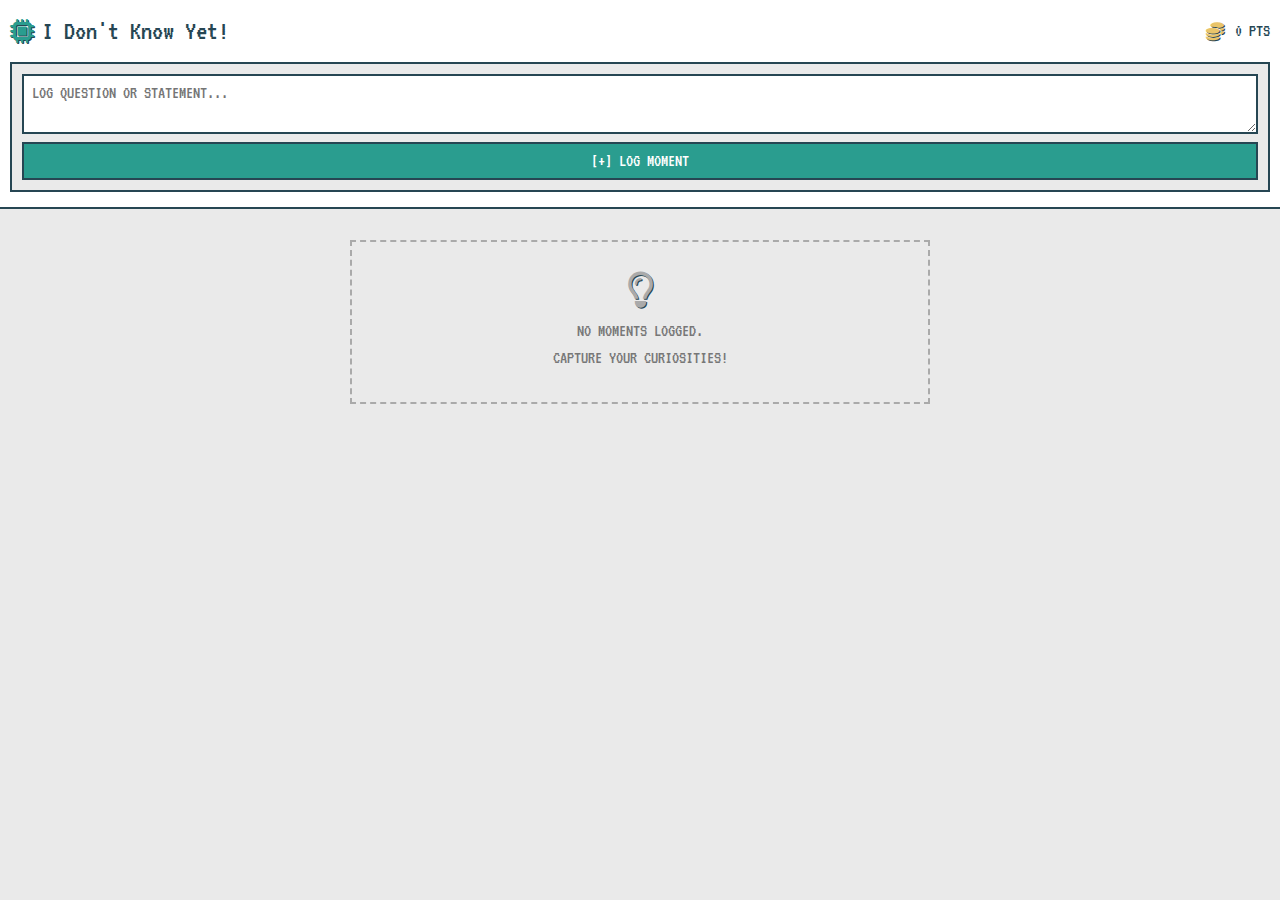
<file: IDK_App_v2.6.html>
<!DOCTYPE html>
<html lang="en">
<head>
    <meta charset="UTF-8">
    <meta name="viewport" content="width=device-width, initial-scale=1.0">
    <title>I Don't Know Yet! - MCQ Quiz</title>
    <link rel="preconnect" href="https://fonts.googleapis.com">
    <link rel="preconnect" href="https://fonts.gstatic.com" crossorigin>
    <link href="https://fonts.googleapis.com/css2?family=VT323&display=swap" rel="stylesheet">
    <link rel="stylesheet" href="https://cdnjs.cloudflare.com/ajax/libs/font-awesome/6.4.0/css/all.min.css">
    <style>
        :root { /* CSS variables as before */
            --retro-dark: #264653; --retro-teal: #2A9D8F; --retro-yellow: #E9C46A;
            --retro-orange: #F4A261; --retro-coral: #E76F51; --retro-light-bg: #EAEAEA;
            --retro-card-bg: #FFFFFF; --retro-text: var(--retro-dark);
            --retro-border-color: var(--retro-dark); --pixel-border-width: 2px;
        }
        * { margin: 0; padding: 0; box-sizing: border-box; }
        body { /* Body styles as before */
            font-family: 'VT323', monospace; background-color: var(--retro-light-bg);
            color: var(--retro-text); line-height: 1.5; padding-top: 230px; font-size: 18px;
        }
        i.fas, i.far { vertical-align: middle; }
        .app-container { max-width: 600px; margin: 0 auto; padding: 10px; }
        .sticky-header { /* Sticky header styles as before */
            position: fixed; top: 0; left: 0; right: 0; background-color: var(--retro-card-bg);
            padding: 10px 10px 15px 10px; border-bottom: var(--pixel-border-width) solid var(--retro-border-color); z-index: 1000;
        }
        .app-title-bar { /* App title bar styles as before */
            display: flex; justify-content: space-between; align-items: center; margin-bottom: 10px;
        }
        .app-title-container { display: flex; align-items: center; }
        .app-title-container i.title-icon { font-size: 24px; color: var(--retro-teal); margin-right: 8px; text-shadow: 1px 1px 0px var(--retro-dark); }
        .app-title-container h1 { font-size: 28px; font-weight: normal; color: var(--retro-text); }
        .points-display { font-size: 18px; color: var(--retro-text); font-weight: normal; }
        .points-display i.points-icon { color: var(--retro-yellow); margin-right: 4px; text-shadow: 1px 1px 0px var(--retro-dark); }
        .input-area { /* Input area styles as before */
            display: flex; flex-direction: column; gap: 8px; padding: 10px;
            border: var(--pixel-border-width) solid var(--retro-border-color); background-color: var(--retro-light-bg);
        }
        .input-area textarea { /* Textarea styles as before */
            width: 100%; padding: 8px; border: var(--pixel-border-width) solid var(--retro-border-color);
            font-family: 'VT323', monospace; font-size: 18px; resize: vertical; min-height: 60px;
            background-color: var(--retro-card-bg); color: var(--retro-text); outline: none;
        }
        .input-area textarea:focus { border-color: var(--retro-teal); background-color: #fff; }
        .log-button { /* Log button styles as before */
            background-color: var(--retro-teal); color: var(--retro-card-bg); font-family: 'VT323', monospace;
            font-size: 18px; padding: 8px 15px; border: var(--pixel-border-width) solid var(--retro-dark);
            cursor: pointer; text-align: center; width: 100%; outline: none;
        }
        .log-button:hover { background-color: #22887D; }
        .log-button:active { background-color: var(--retro-dark); color: var(--retro-teal); border-color: var(--retro-teal); }
        .list-controls-bar { /* List controls bar styles as before */
            display: flex; justify-content: space-between; align-items: center; margin-bottom: 10px;
            padding: 5px; border: var(--pixel-border-width) dashed #aaa;
        }
        .select-all-container { display: flex; align-items: center; gap: 10px; }
        .select-all-button { /* Select all button styles as before */
            background: var(--retro-card-bg); border: var(--pixel-border-width) solid var(--retro-orange);
            color: var(--retro-orange); padding: 5px 10px; font-family: 'VT323', monospace;
            font-size: 16px; cursor: pointer; outline: none;
        }
        .select-all-button:hover { background-color: var(--retro-orange); color: var(--retro-card-bg); }
        #selectedCount, #reviewedCountDisplay { font-size: 16px; }
        .test-knowledge-button { /* Test knowledge button styles as before */
            background: var(--retro-coral); color: var(--retro-card-bg); padding: 5px 10px;
            border: var(--pixel-border-width) solid var(--retro-dark); font-family: 'VT323', monospace;
            font-size: 16px; cursor: pointer;
        }
        .test-knowledge-button:hover { background-color: #D25F41; }
        .test-knowledge-button:disabled { background-color: #ccc; color: #888; border-color: #aaa; cursor: not-allowed; }

        /* Moment Card and List styles as before, with minor adjustments if needed */
        .moments-list { list-style: none; }
        .moment-card { background-color: var(--retro-card-bg); margin-bottom: 10px; border: var(--pixel-border-width) solid var(--retro-border-color); box-shadow: 3px 3px 0px 0px var(--retro-dark); animation: retroFadeIn 0.3s ease-out forwards; opacity: 0; }
        .moment-card.newly-added { border-color: var(--retro-yellow); animation: retroFadeIn 0.3s ease-out forwards, retroPulseBorder 1.5s 0.3s ease-in-out; }
        @keyframes retroFadeIn { from { opacity: 0; transform: translateY(10px); } to { opacity: 1; transform: translateY(0); } }
        @keyframes retroPulseBorder { 0%, 100% { box-shadow: 3px 3px 0px 0px var(--retro-yellow); } 50% { box-shadow: 3px 3px 0px 0px var(--retro-teal); } }
        .moment-card.type-statement.verdict-correct { border-color: var(--retro-teal); }
        .moment-card.type-statement.verdict-incorrect { border-color: var(--retro-coral); }
        .moment-card.type-statement.verdict-unclear { border-color: var(--retro-yellow); }
        .moment-card.type-question { border-color: var(--retro-orange); }
        .moment-card.user-reviewed { background-color: #F5F5F5; }
        .moment-header { padding: 8px; display: flex; align-items: center; border-bottom: var(--pixel-border-width) dotted #bbb; }
        .moment-checkbox-container input[type="checkbox"] { margin-right: 8px; transform: scale(1.5); accent-color: var(--retro-teal); cursor: pointer; appearance: none; width: 16px; height: 16px; border: var(--pixel-border-width) solid var(--retro-dark); background-color: var(--retro-card-bg); position: relative; }
        .moment-checkbox-container input[type="checkbox"]:checked::before { content: 'X'; font-family: 'VT323', monospace; font-size: 14px; color: var(--retro-teal); position: absolute; top: -2px; left: 2px; line-height: 1; }
        .moment-text-container { flex-grow: 1; cursor: pointer; padding: 0px; display: flex; justify-content: space-between; align-items: center; }
        .moment-text { font-size: 18px; color: var(--retro-text); margin-right: 8px;}
        .moment-timestamp { font-size: 14px; color: #666; display: block; margin-top: 0px; }
        .status-indicator { font-size: 14px; font-weight: normal; padding: 1px 4px; border: 1px solid var(--retro-dark); margin-left: 5px; color: var(--retro-dark); background-color: var(--retro-card-bg); }
        .status-question { background-color: var(--retro-orange); color: var(--retro-card-bg); border-color: var(--retro-orange);}
        .status-correct { background-color: var(--retro-teal); color: var(--retro-card-bg); border-color: var(--retro-teal); }
        .status-incorrect { background-color: var(--retro-coral); color: var(--retro-card-bg); border-color: var(--retro-coral); }
        .status-unclear { background-color: var(--retro-yellow); color: var(--retro-dark); border-color: var(--retro-yellow); }
        .status-pending { background-color: #ccc; }
        .expand-icon { font-size: 16px; color: var(--retro-text); transition: transform 0.2s ease; padding: 0 5px; }
        .expand-icon.expanded { transform: rotate(180deg); }
        .moment-actions { display: flex; align-items: center; gap: 5px; margin-left: 8px; }
        .action-button { background: var(--retro-card-bg); border: var(--pixel-border-width) solid var(--retro-dark); color: var(--retro-dark); font-size: 16px; cursor: pointer; padding: 2px 4px; outline: none; min-width: 24px; text-align: center; }
        .action-button:hover { background-color: var(--retro-light-bg); }
        .action-button.reviewed-true { border-color: var(--retro-teal); color: var(--retro-teal); }
        .action-button i.fas, .action-button i.far { text-shadow: 1px 1px 0 var(--retro-dark); }
        .action-button:disabled { border-color: #aaa; color: #aaa; background-color: #ddd; cursor: not-allowed; }
        .moment-answer-wrapper { max-height: 0; overflow: hidden; transition: max-height 0.3s ease-out; }
        .moment-answer-wrapper.expanded { max-height: 500px; }
        .moment-answer-content { background-color: var(--retro-light-bg); padding: 5px 5px 5px 3px; margin: 8px; font-size: 16px; color: var(--retro-text); border: var(--pixel-border-width) dashed var(--retro-border-color); word-break: break-word; }
        .moment-answer-content.loading { display: flex; align-items: center; justify-content: center; min-height: 50px; text-align: center; }
        .spinner-char { font-size: 20px; display: inline-block; }
        .moment-answer-content.loading .spinner-char { margin-right: 5px; }
        .regenerate-answer-button-container { margin-top: 8px; text-align: right; padding-right: 8px; padding-bottom: 8px; }
        .regenerate-answer-button { background-color: var(--retro-orange); color: var(--retro-card-bg); font-family: 'VT323', monospace; font-size: 16px; padding: 5px 8px; border: var(--pixel-border-width) solid var(--retro-dark); cursor: pointer; outline: none; }
        .regenerate-answer-button:hover { background-color: #E08039; }
        .regenerate-answer-button:disabled { background-color: #ccc; color: #888; border-color: #aaa; cursor: not-allowed; }
        .regenerate-answer-button i.fas { margin-right: 3px; }
        .batch-process-button-container { margin-top: 15px; text-align: center; }
        .batch-process-button { background-color: var(--retro-yellow); color: var(--retro-dark); padding: 10px 20px; font-size: 18px; font-family: 'VT323', monospace; border: var(--pixel-border-width) solid var(--retro-dark); cursor: pointer; outline: none; box-shadow: 2px 2px 0px 0px var(--retro-dark); }
        .batch-process-button:hover { background-color: #D8B35A; }
        .batch-process-button:active { box-shadow: none; transform: translate(2px, 2px); }
        .batch-process-button:disabled { background-color: #ccc; color: #888; border-color: #aaa; box-shadow: none; cursor: not-allowed; }
        .overall-loading-indicator { text-align: center; color: var(--retro-teal); font-weight: normal; margin-top: 10px; padding: 8px; border: var(--pixel-border-width) dashed var(--retro-teal); background-color: rgba(42, 157, 143, 0.1); display: none; }
        .no-moments-placeholder { text-align: center; padding: 30px 15px; color: #777; font-size: 18px; border: var(--pixel-border-width) dashed #aaa; }
        .no-moments-placeholder i { font-size: 36px; display: block; margin-bottom: 10px; color: #aaa; text-shadow: 1px 1px 0px var(--retro-dark); }
        .toast-notification { position: fixed; bottom: 10px; left: 10px; background-color: var(--retro-dark); color: var(--retro-card-bg); padding: 10px 15px; border: var(--pixel-border-width) solid var(--retro-teal); font-size: 16px; font-family: 'VT323', monospace; z-index: 2000; opacity: 0; transform: translateY(50px); transition: transform 0.3s ease-out, opacity 0.3s ease-out; box-shadow: 2px 2px 0px 0px var(--retro-teal); }
        .toast-notification.show { transform: translateY(0); opacity: 1; }

        /* Quiz Modal Styles - MCQ Update */
        .quiz-modal-overlay { position: fixed; top: 0; left: 0; width: 100%; height: 100%; background-color: rgba(0,0,0,0.7); display: none; justify-content: center; align-items: center; z-index: 3000; animation: fadeInBg 0.3s ease; }
        .quiz-modal-overlay.show { display: flex; }
        .quiz-modal { background-color: var(--retro-card-bg); padding: 15px; border: var(--pixel-border-width) solid var(--retro-dark); box-shadow: 4px 4px 0 var(--retro-dark); width: 90%; max-width: 500px; animation: zoomInModal 0.3s ease-out; }
        .quiz-modal h2 { font-size: 22px; margin-bottom: 10px; color: var(--retro-teal); text-align: center; border-bottom: 1px dashed var(--retro-teal); padding-bottom: 5px;}
        .quiz-question-area { margin-bottom: 10px; font-size: 18px; line-height: 1.4; }
        .quiz-question-text { margin-bottom: 10px; font-weight: normal;}
        .quiz-options-container { display: flex; flex-direction: column; gap: 8px; margin-bottom: 10px;}
        .quiz-option {
            padding: 8px;
            border: var(--pixel-border-width) solid var(--retro-border-color);
            background-color: var(--retro-light-bg);
            cursor: pointer;
            font-size: 16px;
            transition: background-color 0.2s, border-color 0.2s;
        }
        .quiz-option:hover { background-color: #ddd; }
        .quiz-option.selected { border-color: var(--retro-teal); background-color: var(--retro-teal); color: var(--retro-card-bg); }
        .quiz-option.correct { border-color: var(--retro-teal); background-color: var(--retro-teal); color: var(--retro-card-bg); }
        .quiz-option.incorrect { border-color: var(--retro-coral); background-color: var(--retro-coral); color: var(--retro-card-bg); }
        
        .quiz-feedback-area { margin-top: 10px; padding: 8px; border: 1px dashed #ccc; font-size: 16px; min-height: 30px; text-align: center;}
        .quiz-feedback-area.correct { color: var(--retro-teal); border-color: var(--retro-teal); }
        .quiz-feedback-area.incorrect { color: var(--retro-coral); border-color: var(--retro-coral); }

        .quiz-modal-actions { margin-top: 15px; display: flex; justify-content: space-between; }
        .quiz-modal-button { background-color: var(--retro-orange); color: var(--retro-card-bg); padding: 8px 12px; border: var(--pixel-border-width) solid var(--retro-dark); font-family: 'VT323', monospace; font-size: 16px; cursor: pointer; }
        .quiz-modal-button:hover { background-color: #E08039; }
        .quiz-modal-button#closeQuizButton { background-color: #aaa; color: var(--retro-dark); }
        .quiz-modal-button#closeQuizButton:hover { background-color: #888; }
        .quiz-modal-button:disabled { background-color: #ccc; color: #888; border-color: #aaa; cursor: not-allowed; }

        @keyframes fadeInBg { from { opacity: 0; } to { opacity: 1; } }
        @keyframes zoomInModal { from { transform: scale(0.8); opacity: 0; } to { transform: scale(1); opacity: 1; } }

    </style>
</head>
<body>
    <div class="sticky-header">
        <div class="app-title-bar">
            <div class="app-title-container">
                <i class="fas fa-microchip title-icon"></i><h1>I Don't Know Yet!</h1>
            </div>
            <div class="points-display"><i class="fas fa-coins points-icon"></i> <span id="userPointsDisplay">0</span> PTS</div>
        </div>
        <div class="input-area">
            <textarea id="idkInput" placeholder="LOG QUESTION OR STATEMENT..." rows="2"></textarea>
            <button class="log-button" id="logButton">[+] LOG MOMENT</button>
        </div>
    </div>

    <div class="app-container">
        <div class="list-controls-bar">
            <div class="select-all-container">
                <button class="select-all-button" id="selectAllButton">SEL. ALL</button>
                <span id="selectedCount">0 SEL</span>
                <span id="reviewedCountDisplay">(0/0 Reviewed)</span>
            </div>
            <button class="test-knowledge-button" id="testKnowledgeButton" disabled>Test Knowledge!</button>
        </div>
        <ul class="moments-list" id="momentsList"></ul>
        <div class="no-moments-placeholder" id="noMomentsPlaceholder" style="display: none;">
            <i class="far fa-lightbulb"></i> NO MOMENTS LOGGED.<br>CAPTURE YOUR CURIOSITIES!
        </div>
        <div class="batch-process-button-container">
            <button class="batch-process-button" id="processSelectedButton"> <i class="fas fa-cog"></i> PROCESS SELECTED </button>
        </div>
        <div class="overall-loading-indicator" id="overallLoadingIndicator"></div>
    </div>

    <div class="toast-notification" id="toastNotification">Toast message</div>

    <div class="quiz-modal-overlay" id="quizModalOverlay">
        <div class="quiz-modal">
            <h2>KNOWLEDGE TEST!</h2>
            <div class="quiz-question-area">
                <p id="quizQuestionNumber">Question X of Y</p>
                <p class="quiz-question-text" id="quizQuestionText"></p>
            </div>
            <div class="quiz-options-container" id="quizOptionsContainer">
                <!-- Options will be dynamically inserted here -->
            </div>
            <div class="quiz-feedback-area" id="quizFeedbackArea">CHOOSE AN OPTION.</div>
            <div class="quiz-modal-actions">
                <button class="quiz-modal-button" id="submitQuizAnswerButton" disabled>SUBMIT ANSWER</button> <!-- Disabled until an option is selected -->
                <button class="quiz-modal-button" id="nextQuizQuestionButton" style="display: none;">NEXT QUESTION</button>
                <button class="quiz-modal-button" id="finishQuizButton" style="display: none;">FINISH QUIZ</button>
                <button class="quiz-modal-button" id="closeQuizButton" style="display:none;">CLOSE</button>
            </div>
        </div>
    </div>

    <script>
        // --- JAVASCRIPT FROM PREVIOUS VERSION (v13_quiz) WITH MODIFICATIONS FOR MCQ ---
        // --- Ensure to update localStorage key e.g., 'idk_moments_v14_mcq_quiz'
        document.addEventListener('DOMContentLoaded', () => {
            const idkInput = document.getElementById('idkInput');
            const logButton = document.getElementById('logButton');
            const selectAllButton = document.getElementById('selectAllButton');
            const selectedCountDisplay = document.getElementById('selectedCount');
            const reviewedCountDisplay = document.getElementById('reviewedCountDisplay');
            const testKnowledgeButton = document.getElementById('testKnowledgeButton');
            const processSelectedButton = document.getElementById('processSelectedButton');
            const momentsList = document.getElementById('momentsList');
            const noMomentsPlaceholder = document.getElementById('noMomentsPlaceholder');
            const overallLoadingIndicator = document.getElementById('overallLoadingIndicator');
            const toastNotification = document.getElementById('toastNotification');
            const userPointsDisplay = document.getElementById('userPointsDisplay');

            const quizModalOverlay = document.getElementById('quizModalOverlay');
            const quizQuestionNumber = document.getElementById('quizQuestionNumber');
            const quizQuestionText = document.getElementById('quizQuestionText');
            const quizOptionsContainer = document.getElementById('quizOptionsContainer'); // New
            const quizFeedbackArea = document.getElementById('quizFeedbackArea');
            const submitQuizAnswerButton = document.getElementById('submitQuizAnswerButton');
            const nextQuizQuestionButton = document.getElementById('nextQuizQuestionButton');
            const finishQuizButton = document.getElementById('finishQuizButton');
            const closeQuizButton = document.getElementById('closeQuizButton');

            const OPENAI_API_KEY = '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';

            let loggedMoments = JSON.parse(localStorage.getItem('idk_moments_v14_mcq_quiz')) || [];
            let userPoints = parseInt(localStorage.getItem('idk_user_points_v14')) || 0;

            let currentQuizQuestionsData = []; // Will store { question, options, correctAnswerText }
            let currentQuizQuestionIndex = 0;
            let currentQuizCorrectAnswersCount = 0;
            let selectedQuizOptionElement = null;

            function formatAnswerForRetroDisplay(text) { /* As before */ if (!text || typeof text !== 'string') return text; const p = '&nbsp;&nbsp;&nbsp;&nbsp;&nbsp;> '; let h = text.split('\n').map(l => l.trim() === '' ? '' : p + l).join('<br>'); h = h.replace(/^<br>\s*/, '').replace(/\s*<br>$/, ''); h = h.replace(/(<br>\s*){2,}/g, '<br>'); return h; }
            function showToast(message) { /* As before */ toastNotification.textContent = message; toastNotification.classList.add('show'); setTimeout(() => { toastNotification.classList.remove('show'); }, 2500); }
            function autoSetInitialType(text) { /* As before */ const lT = text.toLowerCase().trim(); if (lT.endsWith('?')) return 'question'; const qS = ['what', 'when', 'where', 'who', 'why', 'how', 'is ', 'are ', 'do ', 'does ', 'did ', 'can ', 'could ', 'will ', 'would ', 'should ', 'may ', 'might ']; for (const s of qS) { if (lT.startsWith(s)) return 'question'; } return 'statement'; }
            
            function updateCountersAndPointsDisplay() { /* As before */
                const reviewedCount = loggedMoments.filter(m => m.userMarkedReviewed).length;
                const reviewedWithAnswersCount = loggedMoments.filter(m => m.userMarkedReviewed && m.answer).length;
                reviewedCountDisplay.textContent = `(${reviewedCount}/${loggedMoments.length} Reviewed)`;
                testKnowledgeButton.disabled = reviewedWithAnswersCount < 1; // Need at least 1 answered reviewed item

                const selectedCount = loggedMoments.filter(m => m.selectedForBatch).length;
                selectedCountDisplay.textContent = `${selectedCount} SEL`;
                processSelectedButton.disabled = selectedCount === 0;
                
                if (loggedMoments.length > 0) { selectAllButton.textContent = (selectedCount === loggedMoments.length) ? "DESEL. ALL" : "SEL. ALL"; } 
                else { selectAllButton.textContent = "SEL. ALL"; }
                userPointsDisplay.textContent = userPoints;
            }
            function renderMoments() { /* As before, including spinner interval logic */
                 momentsList.innerHTML = ''; const anyMoments = loggedMoments.length > 0;
                 noMomentsPlaceholder.style.display = anyMoments ? 'none' : 'block';
                 processSelectedButton.style.display = anyMoments ? 'block' : 'none';
                 document.querySelector('.list-controls-bar').style.display = anyMoments ? 'flex' : 'none';
                 loggedMoments.forEach((moment) => { /* ... entire card rendering logic ... */ 
                    const listItem = document.createElement('li'); listItem.className = `moment-card type-${moment.type}`; listItem.id = `moment-item-${moment.timestamp}`;
                    if (moment.newlyAdded) { listItem.classList.add('newly-added'); setTimeout(() => { const el = document.getElementById(`moment-item-${moment.timestamp}`); if (el) el.classList.remove('newly-added'); moment.newlyAdded = false; }, 2000); }
                    if (moment.type === 'statement' && moment.aiVerdict) { listItem.classList.add(`verdict-${moment.aiVerdict}`);}
                    if (moment.userMarkedReviewed) { listItem.classList.add('user-reviewed');}
                    let sT = '', sC = 'status-pending';
                    if (moment.type === 'question') { sT = 'QSTN'; sC = 'status-question'; }
                    else if (moment.type === 'statement') { if (moment.aiVerdict === 'correct') { sT = 'OK'; sC = 'status-correct'; } else if (moment.aiVerdict === 'incorrect') { sT = 'X'; sC = 'status-incorrect'; } else if (moment.aiVerdict === 'unclear') { sT = '???'; sC = 'status-unclear'; } else { sT = 'STMT'; }}
                    const pSHTML = '<span class="spinner-char"></span> PROCESSING...'; const dAT = (moment.type === 'statement' && !moment.aiVerdict) ? 'NEEDS VALIDATION.' : 'NO AI INSIGHT YET.'; const dAnswerHTML = moment.answer ? formatAnswerForRetroDisplay(moment.answer) : dAT; const aCHTML = moment.isProcessing || moment.isRegenerating ? pSHTML : dAnswerHTML;
                    listItem.innerHTML = `<div class="moment-header"><div class="moment-checkbox-container"><input type="checkbox" data-timestamp="${moment.timestamp}" ${moment.selectedForBatch ? 'checked' : ''}></div><div class="moment-text-container" data-timestamp="${moment.timestamp}"><div class="moment-main-text"><span class="moment-text">${moment.text}</span><span class="moment-timestamp">${new Date(moment.timestamp).toLocaleTimeString([], {hour: '2-digit', minute:'2-digit'})} <span class="status-indicator ${sC}">${sT}</span></span></div><i class="fas fa-caret-down expand-icon ${moment.isAnswerExpanded ? 'expanded' : ''}"></i></div><div class="moment-actions"><button class="action-button review-button ${moment.userMarkedReviewed ? 'reviewed-true' : ''}" data-timestamp="${moment.timestamp}" title="${moment.userMarkedReviewed ? 'UNREVIEW' : 'REVIEW'}"><i class="fas ${moment.userMarkedReviewed ? 'fa-check' : 'fa-question'}"></i></button></div></div><div class="moment-answer-wrapper ${moment.isAnswerExpanded ? 'expanded' : ''}"><div class="moment-answer-content" id="answer-content-${moment.timestamp}">${aCHTML}</div>${moment.answer && !moment.isProcessing && !moment.isRegenerating ? `<div class="regenerate-answer-button-container"><button class="regenerate-answer-button" data-timestamp="${moment.timestamp}" ${moment.hasBeenRegenerated ? 'disabled' : ''}><i class="fas fa-redo"></i> ${moment.hasBeenRegenerated ? "REGEN'D" : 'REGEN (1)'}</button></div>` : ''}</div>`;
                    momentsList.appendChild(listItem);
                    if (moment.isProcessing || moment.isRegenerating) { const acd = listItem.querySelector(`#answer-content-${moment.timestamp}`); if(acd) { const scs = acd.querySelector('.spinner-char'); if(scs && !moment.spinnerInterval) { let sCh = ["|", "/", "-", "\\"]; let cI = 0; moment.spinnerInterval = setInterval(() => { scs.textContent = sCh[cI++ % sCh.length]; }, 150);}}} else if (moment.spinnerInterval) { clearInterval(moment.spinnerInterval); moment.spinnerInterval = null; }
                 });
                 document.querySelectorAll('.moment-checkbox-container input[type="checkbox"]').forEach(cb => cb.addEventListener('change', handleCheckboxChange)); document.querySelectorAll('.moment-text-container').forEach(tc => tc.addEventListener('click', handleTextContainerClick)); document.querySelectorAll('.review-button').forEach(btn => btn.addEventListener('click', handleReviewButtonClick)); document.querySelectorAll('.regenerate-answer-button').forEach(btn => btn.addEventListener('click', handleRegenerateButtonClick));
                 updateCountersAndPointsDisplay();
            }
            function handleCheckboxChange(event) { const ts = parseInt(event.target.dataset.timestamp); const mom = loggedMoments.find(m => m.timestamp === ts); if (mom) mom.selectedForBatch = event.target.checked; saveMoments(); updateCountersAndPointsDisplay(); }
            function handleTextContainerClick(event) { const ts = parseInt(event.currentTarget.dataset.timestamp); const mom = loggedMoments.find(m => m.timestamp === ts); if (mom && !mom.answer && !mom.isProcessing && !mom.isRegenerating) { const liEl = document.getElementById(`moment-item-${ts}`); fetchSingleAIAnswer(mom, liEl, true);} else { toggleAnswerExpansion(ts);}}
            function handleReviewButtonClick(event) { const ts = parseInt(event.currentTarget.dataset.timestamp); toggleUserReviewedStatus(ts); }
            function handleRegenerateButtonClick(event) { const ts = parseInt(event.currentTarget.dataset.timestamp); const mom = loggedMoments.find(m => m.timestamp === ts); const liEl = document.getElementById(`moment-item-${ts}`); if (mom && liEl && !mom.hasBeenRegenerated) { regenerateAIAnswer(mom, liEl); } }
            function toggleAnswerExpansion(timestamp) { /* As before */ const m = loggedMoments.find(mo => mo.timestamp === timestamp); if (m) {m.isAnswerExpanded = !m.isAnswerExpanded; saveMoments(); renderMoments();}}
            function saveMoments() { localStorage.setItem('idk_moments_v14_mcq_quiz', JSON.stringify(loggedMoments)); localStorage.setItem('idk_user_points_v14', userPoints.toString());}
            function toggleUserReviewedStatus(timestamp) { /* As before */ const m = loggedMoments.find(mo => mo.timestamp === timestamp); if (m) { m.userMarkedReviewed = !m.userMarkedReviewed; showToast(m.userMarkedReviewed ? "REVIEWED!" : "UNREVIEWED."); saveMoments(); renderMoments(); } }
            logButton.addEventListener('click', () => { /* As before */ const t = idkInput.value.trim(); if (t) { const iT = autoSetInitialType(t); loggedMoments.unshift({text: t, timestamp: Date.now(), type: iT, aiVerdict: null, userMarkedReviewed: false, answer: null, isAnswerExpanded: false, hasBeenRegenerated: false, selectedForBatch: false, isProcessing: false, isRegenerating: false, newlyAdded: true, spinnerInterval: null}); idkInput.value = ''; showToast("MOMENT LOGGED!"); saveMoments(); renderMoments();} else { showToast("INPUT TEXT REQUIRED.");}});
            selectAllButton.addEventListener('click', () => { /* As before */ const aS = loggedMoments.length > 0 && loggedMoments.every(m => m.selectedForBatch); const tS = !aS; loggedMoments.forEach(m => m.selectedForBatch = tS); saveMoments(); renderMoments();});
            
            const AI_MCQ_PROMPT_SYSTEM = `You are a quiz question generator. Based on the user's original logged text and an AI explanation, create a single, concise question to test comprehension of this information. Then provide ONE correct answer and TWO plausible but incorrect distractor answers.
Format your entire response *strictly* as:
Q: [Your Question Here]
C: [The Correct Answer Here]
D1: [Distractor 1 Here]
D2: [Distractor 2 Here]
Do not add any other text or conversational pleasantries.`;

            async function fetchAIAnswerLogic(moment, isRegeneration = false, isQuizQuestionGen = false, quizMomentContext = null) {
                if (!OPENAI_API_KEY) { throw new Error('OpenAI API Key not configured.'); }
                let systemPrompt = "You are a helpful assistant... retro computer interface.";
                let userQuery = "";

                if (isQuizQuestionGen && quizMomentContext) {
                    systemPrompt = AI_MCQ_PROMPT_SYSTEM;
                    userQuery = `User's original log: "${quizMomentContext.text}"\nAI's explanation of that log: "${quizMomentContext.answer || '(No previous answer provided for this log)'}"\n\nGenerate an MCQ based on this.`;
                } else if (isRegeneration) {
                    systemPrompt = `You are a helpful assistant... Output in plain text suitable for a retro computer interface.`; // Full regenerate prompt
                    userQuery = `Original query/statement: "${moment.text}"`;
                } else if (moment.type === 'question') {
                    userQuery = `Explain this to me simply, like for a retro computer interface: "${moment.text}"`;
                } else if (moment.type === 'statement') {
                    systemPrompt = `You are a factual validation assistant... Output in plain text suitable for a retro computer interface.`; // Full statement prompt
                    userQuery = `Statement to validate: "${moment.text}"`;
                }
                const response = await fetch('https://api.openai.com/v1/chat/completions', { method: 'POST', headers: { 'Content-Type': 'application/json', 'Authorization': `Bearer ${OPENAI_API_KEY}`}, body: JSON.stringify({ model: 'gpt-3.5-turbo', messages: [{ "role": "system", "content": systemPrompt }, { "role": "user", "content": userQuery }], max_tokens: isQuizQuestionGen ? 150 : 200, temperature: isQuizQuestionGen ? 0.7 : (isRegeneration ? 0.6 : 0.4)})});
                if (!response.ok) { const eD = await response.json(); throw new Error(`API Error (${response.status}): ${eD.error?.message || 'Unknown'}`);}
                const data = await response.json(); let rawAnswerText = data.choices[0]?.message?.content.trim() || "NO RESPONSE.";
                if (!isQuizQuestionGen && moment.type === 'statement' && !isRegeneration) { /* verdict stripping as before */ if (rawAnswerText.startsWith('[CORRECT]')) { moment.aiVerdict = 'correct'; rawAnswerText = rawAnswerText.substring(9).trim(); } else if (rawAnswerText.startsWith('[INCORRECT]')) { moment.aiVerdict = 'incorrect'; rawAnswerText = rawAnswerText.substring(11).trim(); } else if (rawAnswerText.startsWith('[UNCLEAR]')) { moment.aiVerdict = 'unclear'; rawAnswerText = rawAnswerText.substring(9).trim(); } }
                return rawAnswerText;
            }
            async function fetchSingleAIAnswer(moment, listItemElement, expandAfterFetch = false) { /* As before */ if (moment.isProcessing || moment.isRegenerating) return; moment.isProcessing = true; if (expandAfterFetch) moment.isAnswerExpanded = false; renderMoments(); try { const aT = await fetchAIAnswerLogic(moment); moment.answer = aT; if (expandAfterFetch) moment.isAnswerExpanded = true; } catch (e) { moment.answer = `ERROR: ${e.message}`; if (expandAfterFetch) moment.isAnswerExpanded = true;  } finally { moment.isProcessing = false; saveMoments(); renderMoments(); }}
            async function regenerateAIAnswer(moment, listItemElement) { /* As before */ if (moment.hasBeenRegenerated || moment.isProcessing || moment.isRegenerating) return; moment.isRegenerating = true; moment.isAnswerExpanded = true; renderMoments(); try { const aT = await fetchAIAnswerLogic(moment, true); moment.answer = aT; moment.hasBeenRegenerated = true; showToast("RESPONSE REGENERATED!"); } catch (e) { moment.answer = `REGEN ERROR: ${e.message}`; } finally { moment.isRegenerating = false; saveMoments(); renderMoments(); }}
            processSelectedButton.addEventListener('click', async () => { /* As before */ const iTP = loggedMoments.filter(m => m.selectedForBatch && !m.isProcessing && !m.isRegenerating); if (iTP.length === 0) { showToast("NO ITEMS SELECTED."); return; } processSelectedButton.disabled = true; overallLoadingIndicator.textContent = `PROCESSING 0/${iTP.length}...`; overallLoadingIndicator.style.display = 'block'; let pC = 0; for (const m of iTP) { m.isProcessing = true; renderMoments(); try { const aT = await fetchAIAnswerLogic(m); m.answer = aT; m.isAnswerExpanded = true; } catch (e) { m.answer = `ERROR: ${e.message}`; m.isAnswerExpanded = true; } finally { m.isProcessing = false; m.selectedForBatch = false; pC++; overallLoadingIndicator.textContent = `PROCESSING ${pC}/${iTP.length}...`; saveMoments(); renderMoments(); }} overallLoadingIndicator.textContent = `BATCH COMPLETE! ${pC} ITEMS.`; showToast(`BATCH OK: ${pC} PROCESSED!`); setTimeout(() => { overallLoadingIndicator.style.display = 'none'; }, 3000); processSelectedButton.disabled = false; });

            // --- NEW MCQ QUIZ LOGIC ---
            testKnowledgeButton.addEventListener('click', async () => {
                const reviewedItemsWithAnswers = loggedMoments.filter(m => m.userMarkedReviewed && m.answer);
                if (reviewedItemsWithAnswers.length === 0) { showToast("NO REVIEWED ITEMS WITH ANSWERS TO TEST!"); return; }

                currentQuizQuestionsData = [];
                testKnowledgeButton.disabled = true; testKnowledgeButton.innerHTML = '<i class="fas fa-spinner fa-spin"></i> PREP QUIZ...';
                const shuffled = reviewedItemsWithAnswers.sort(() => 0.5 - Math.random());
                const itemsForQuiz = shuffled.slice(0, 3);

                for (const item of itemsForQuiz) {
                    try {
                        const mcqText = await fetchAIAnswerLogic(null, false, true, item);
                        const qMatch = mcqText.match(/Q:\s*([\s\S]*?)\nC:/i); // Non-greedy match for Q
                        const cMatch = mcqText.match(/C:\s*([\s\S]*?)\nD1:/i);
                        const d1Match = mcqText.match(/D1:\s*([\s\S]*?)\nD2:/i);
                        const d2Match = mcqText.match(/D2:\s*([\s\S]*?)$/i);

                        if (qMatch && qMatch[1] && cMatch && cMatch[1] && d1Match && d1Match[1] && d2Match && d2Match[1]) {
                            const question = qMatch[1].trim();
                            const correctAnswer = cMatch[1].trim();
                            const distractor1 = d1Match[1].trim();
                            const distractor2 = d2Match[1].trim();
                            let options = [correctAnswer, distractor1, distractor2];
                            options.sort(() => 0.5 - Math.random()); // Shuffle options
                            currentQuizQuestionsData.push({ question, options, correctAnswerText: correctAnswer });
                        } else { console.warn("MCQ PARSE FAIL:", mcqText, "for item:", item.text); }
                    } catch (e) { console.error("Error gen quiz MCQ:", e); }
                }
                testKnowledgeButton.disabled = false; testKnowledgeButton.innerHTML = 'Test Knowledge!';
                if (currentQuizQuestionsData.length > 0) {
                    currentQuizQuestionIndex = 0; currentQuizCorrectAnswersCount = 0;
                    displayMCQQuestion();
                    quizModalOverlay.classList.add('show');
                    closeQuizButton.style.display = 'none'; finishQuizButton.style.display = 'none';
                } else { showToast("COULDN'T PREPARE QUIZ. TRY AGAIN."); }
            });

            function displayMCQQuestion() {
                if (currentQuizQuestionIndex < currentQuizQuestionsData.length) {
                    const qData = currentQuizQuestionsData[currentQuizQuestionIndex];
                    quizQuestionNumber.textContent = `QUESTION ${currentQuizQuestionIndex + 1} OF ${currentQuizQuestionsData.length}`;
                    quizQuestionText.textContent = qData.question;
                    quizOptionsContainer.innerHTML = ''; // Clear previous options
                    qData.options.forEach(optionText => {
                        const optionDiv = document.createElement('div');
                        optionDiv.classList.add('quiz-option');
                        optionDiv.textContent = optionText;
                        optionDiv.addEventListener('click', () => selectQuizOption(optionDiv, optionText));
                        quizOptionsContainer.appendChild(optionDiv);
                    });
                    quizFeedbackArea.textContent = 'CHOOSE AN OPTION.';
                    quizFeedbackArea.className = 'quiz-feedback-area'; // Reset feedback style
                    submitQuizAnswerButton.style.display = 'inline-block';
                    submitQuizAnswerButton.disabled = true; // Disabled until an option is selected
                    nextQuizQuestionButton.style.display = 'none';
                    finishQuizButton.style.display = 'none';
                    selectedQuizOptionElement = null; // Reset selected option
                } else {
                    finishMCQQuiz();
                }
            }

            function selectQuizOption(optionDiv, optionText) {
                if (submitQuizAnswerButton.style.display === 'none') return; // Don't allow selection after submit

                // Deselect previous
                if (selectedQuizOptionElement) { selectedQuizOptionElement.classList.remove('selected'); }
                // Select new
                optionDiv.classList.add('selected');
                selectedQuizOptionElement = optionDiv;
                submitQuizAnswerButton.disabled = false; // Enable submit
            }

            submitQuizAnswerButton.addEventListener('click', () => {
                if (!selectedQuizOptionElement) return;

                const userAnswerText = selectedQuizOptionElement.textContent;
                const qData = currentQuizQuestionsData[currentQuizQuestionIndex];
                const isCorrect = userAnswerText === qData.correctAnswerText;

                if (isCorrect) {
                    quizFeedbackArea.textContent = "CORRECT!";
                    quizFeedbackArea.className = 'quiz-feedback-area correct';
                    selectedQuizOptionElement.classList.add('correct');
                    currentQuizCorrectAnswersCount++;
                } else {
                    quizFeedbackArea.textContent = `INCORRECT. Correct was: ${qData.correctAnswerText}`;
                    quizFeedbackArea.className = 'quiz-feedback-area incorrect';
                    selectedQuizOptionElement.classList.add('incorrect');
                    // Highlight the correct one if possible
                    quizOptionsContainer.querySelectorAll('.quiz-option').forEach(opt => {
                        if (opt.textContent === qData.correctAnswerText) {
                            opt.classList.add('correct'); // Show correct one as well
                        }
                    });
                }
                // Disable further selections on current question
                quizOptionsContainer.querySelectorAll('.quiz-option').forEach(opt => {
                    opt.style.pointerEvents = 'none'; // Prevent re-clicking options
                });

                submitQuizAnswerButton.style.display = 'none';
                if (currentQuizQuestionIndex < currentQuizQuestionsData.length - 1) {
                    nextQuizQuestionButton.style.display = 'inline-block';
                } else {
                    finishQuizButton.style.display = 'inline-block';
                }
            });

            nextQuizQuestionButton.addEventListener('click', () => { currentQuizQuestionIndex++; displayMCQQuestion(); });
            finishQuizButton.addEventListener('click', finishMCQQuiz);
            closeQuizButton.addEventListener('click', () => { quizModalOverlay.classList.remove('show'); });

            function finishMCQQuiz() {
                let quizResultText = `QUIZ COMPLETE! YOU GOT ${currentQuizCorrectAnswersCount} OF ${currentQuizQuestionsData.length} CORRECT.`;
                if (currentQuizCorrectAnswersCount === currentQuizQuestionsData.length && currentQuizQuestionsData.length > 0) {
                    userPoints += 5;
                    saveMoments(); renderMoments(); // Update points display
                    quizResultText += `\nPERFECT SCORE! +5 <i class="fas fa-coins points-icon"></i> POINTS! TOTAL: ${userPoints}`;
                    showToast(`PERFECT QUIZ! +5 PTS!`);
                } else {
                    showToast(`QUIZ DONE. ${currentQuizCorrectAnswersCount}/${currentQuizQuestionsData.length}.`);
                }
                quizFeedbackArea.innerHTML = quizResultText.replace(/\n/g, '<br>'); // Replace \n for HTML
                submitQuizAnswerButton.style.display = 'none'; nextQuizQuestionButton.style.display = 'none';
                finishQuizButton.style.display = 'none'; closeQuizButton.style.display = 'inline-block';
            }
            renderMoments();
        });
    </script>
</body>
</html>
</file>
